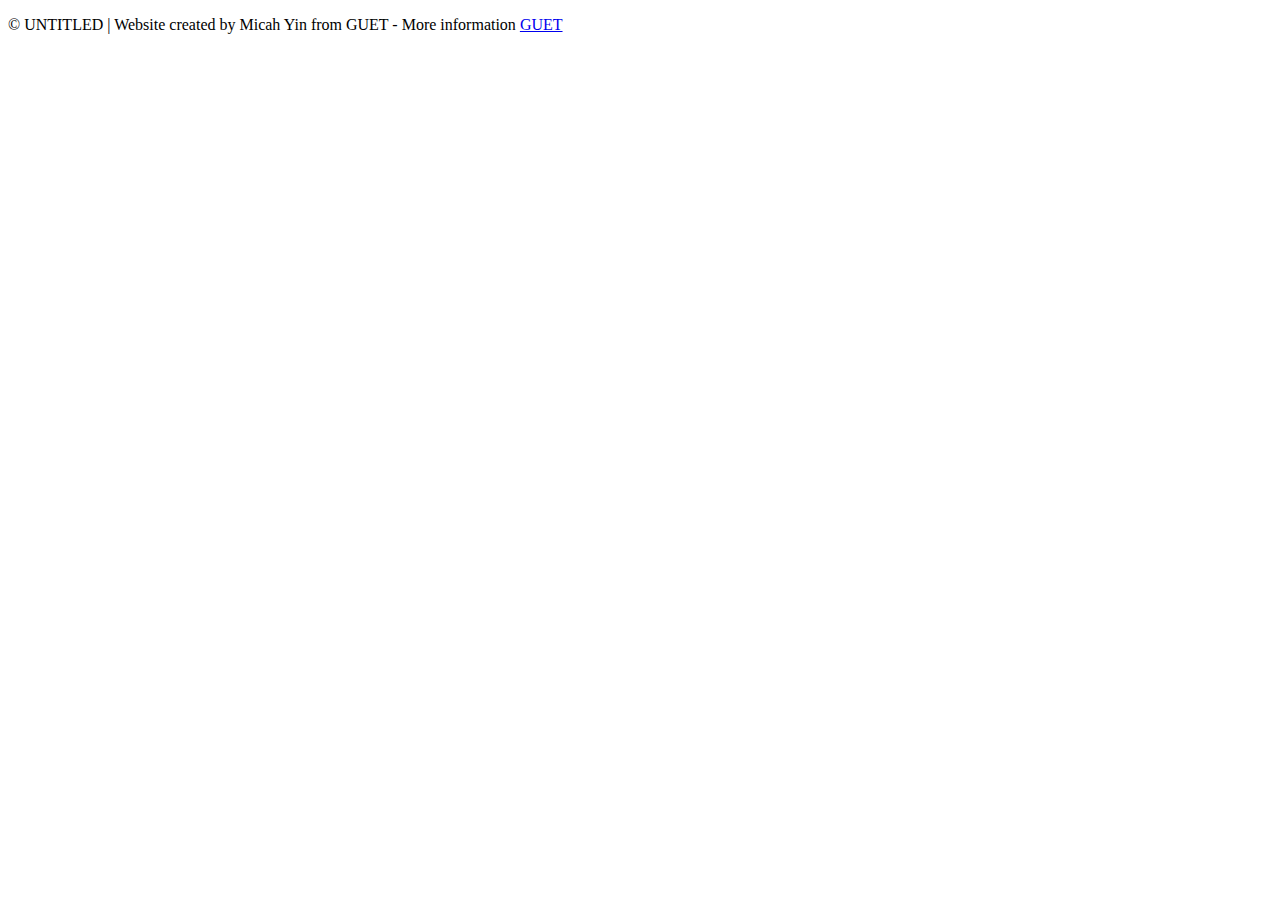
<file: pic/templates/footer.html>
<!DOCTYPE html>
<html lang="en">
<head>
    <meta charset="UTF-8">
</head>
<body>
    <div class="container">
        <div class="row">
            <div class="col-xs-12">
                <p>© UNTITLED | Website created by Micah Yin from GUET - More information <a href="http://www.guet.edu.cn/" target="_blank" title="模板之家">GUET</a> </p>
            </div>
        </div>
    </div>
</body>
</html>
</file>
